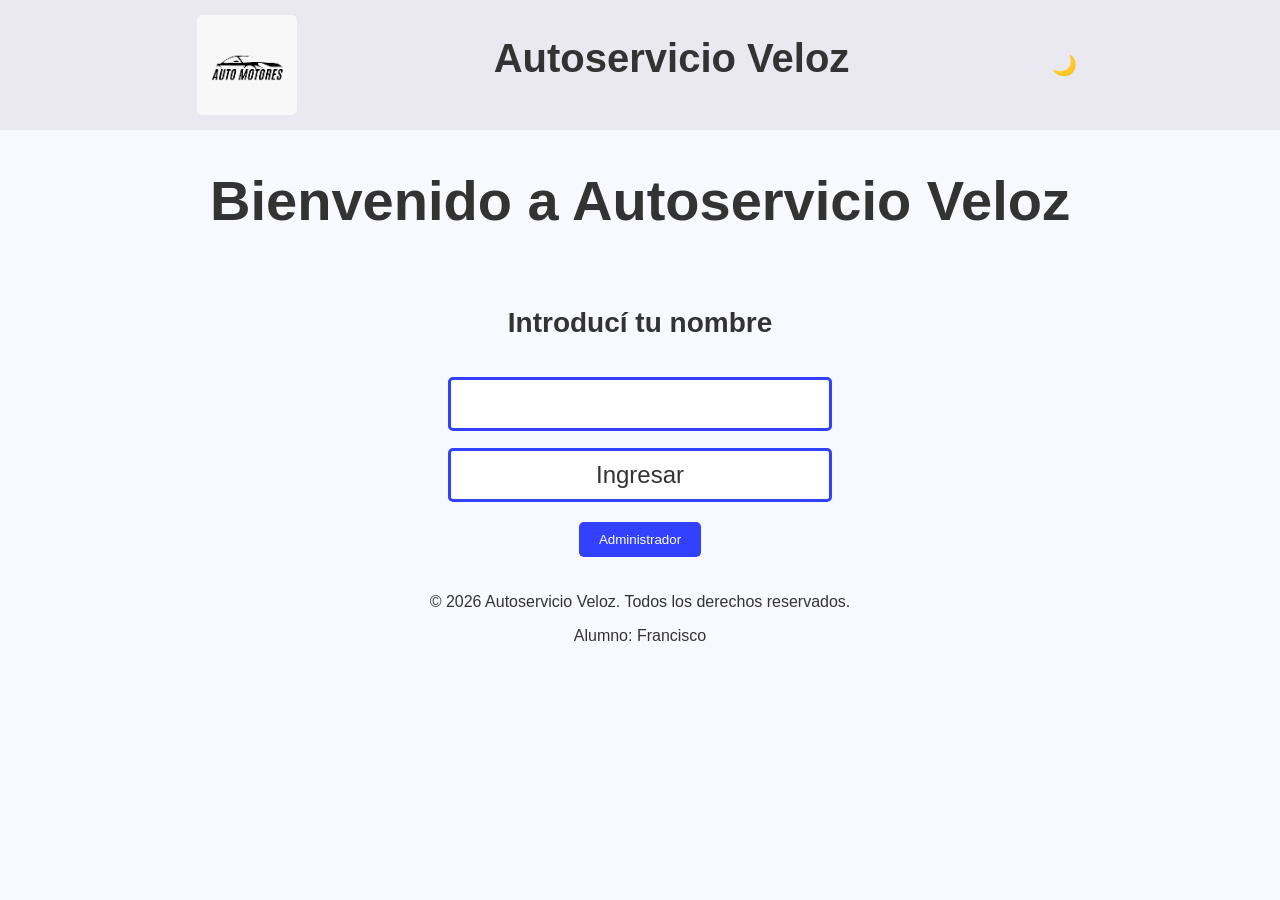
<file: index.html>
<!DOCTYPE html>
<html lang="en">

<head>
    <meta charset="UTF-8">
    <meta name="viewport" content="width=device-width, initial-scale=1.0">
    <title>Autos Odiados</title>
    <link rel="stylesheet" href="css/styles.css">
    <link rel="shortcut icon" href="img/Logo.png" type="image/x-icon">
    <script defer src="js/bienvenida.js"></script>
    <script defer src="js/theme.js"></script>
</head>

<body class="pagina-bienvenida">
    <header class="header-bienvenida">
        <img src="img/Logo.png" class="logo-img" alt="logo auto">
        <h2>Autoservicio Veloz</h2>
        <button id="theme-toggle" style="background: none; border: none; font-size: 20px; cursor: pointer;">🌙</button>
    </header>

    <main class="main-bienvenida">

        <h1>Bienvenido a Autoservicio Veloz
        </h1>

        <h4>Introducí tu nombre</h4>
        <form id="form-bienvenida">
            <input type="text" id="bienvenida-nombre">
            <input class="btn-enviar" type="submit" value="Ingresar">
        </form>
        <div>
            <button id="admin-boton"> Administrador</button>
        </div>
    </main>
    <footer>
        <p>&copy; 2026 Autoservicio Veloz. Todos los derechos reservados.</p>
        <p>Alumno: Francisco </p>
    </footer>
</body>

</html>
</file>
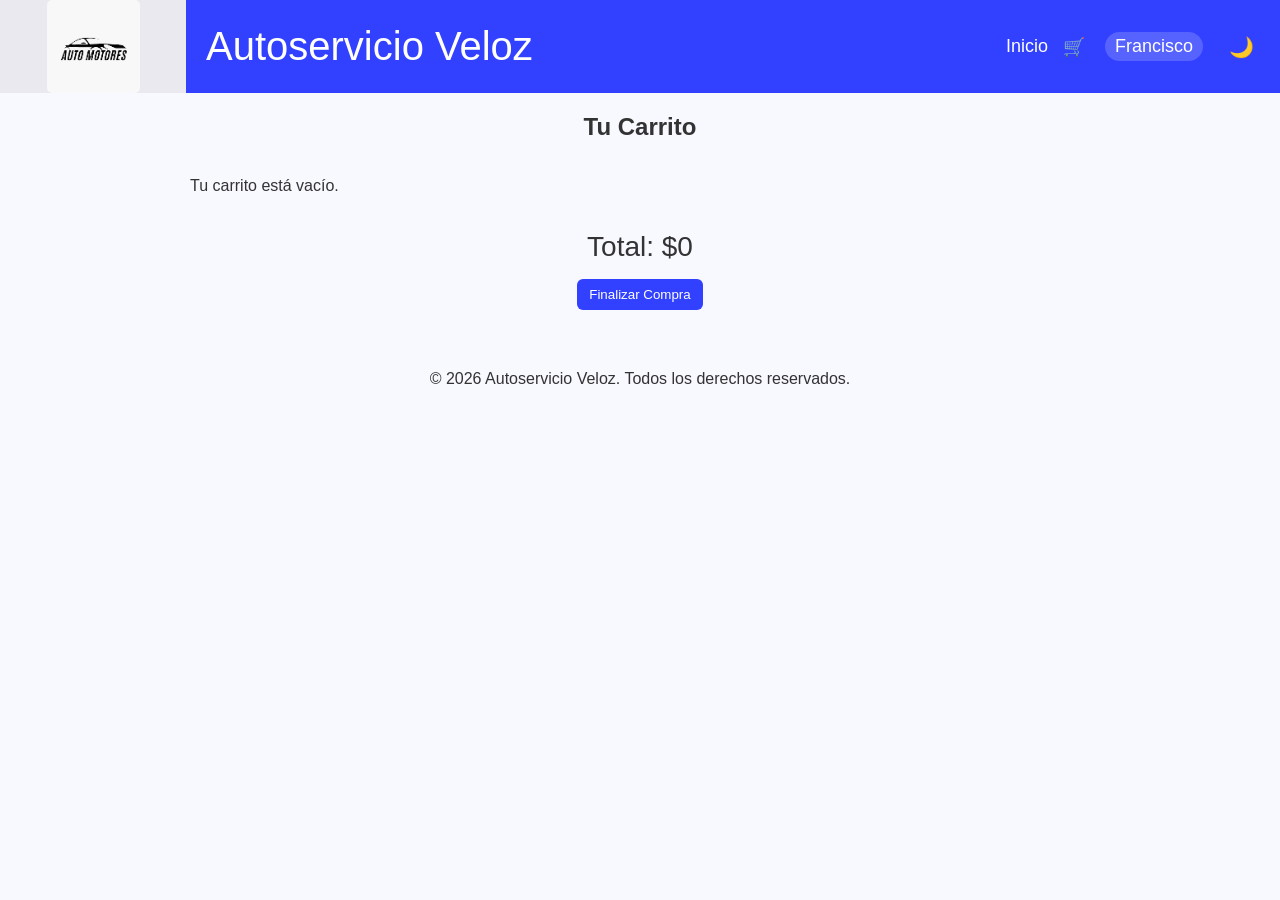
<file: carrito.html>
<!DOCTYPE html>
<html lang="es">

<head>
  <meta charset="UTF-8">
  <meta name="viewport" content="width=device-width, initial-scale=1.0">
  <link rel="stylesheet" href="css/styles.css">
  <link rel="stylesheet" href="css/carrito.css">
  <link rel="shortcut icon" href="img/Logo.png" type="image/x-icon">
  <script defer src="js/carrito.js"></script>
  <script defer src="js/theme.js"></script>
  <title>Tu Carrito - Autoservicio Veloz</title>
</head>

<body>
  <header>
    <div class="logo-container">
      <img src="img/Logo.png" class="logo-img" alt="logo auto">
    </div>
    <nav class="navbar">
      <div class="logo">
        <a href="productos.html" class="mynerve-regular">Autoservicio Veloz</a>
      </div>

      <div class="nav-actions">
        <div class="nav-links">
          <a href="productos.html">Inicio</a>
          <a href="carrito.html">🛒</a>
        </div>
        <div class="navbar-user">Francisco</div>
        <button id="theme-toggle"
          style="background: none; border: none; font-size: 20px; cursor: pointer; color:white;">🌙</button>
      </div>
    </nav>
  </header>

  <h2>Tu Carrito</h2>

  <div class="carrito-container" id="carritoContainer"></div>

  <div class="total-box" id="totalBox">Total: $0</div>

  <button id="btnFinalizar">Finalizar Compra</button>
  <footer>
    <p>&copy; 2026 Autoservicio Veloz. Todos los derechos reservados.</p>
  </footer>

</body>

</html>
</file>
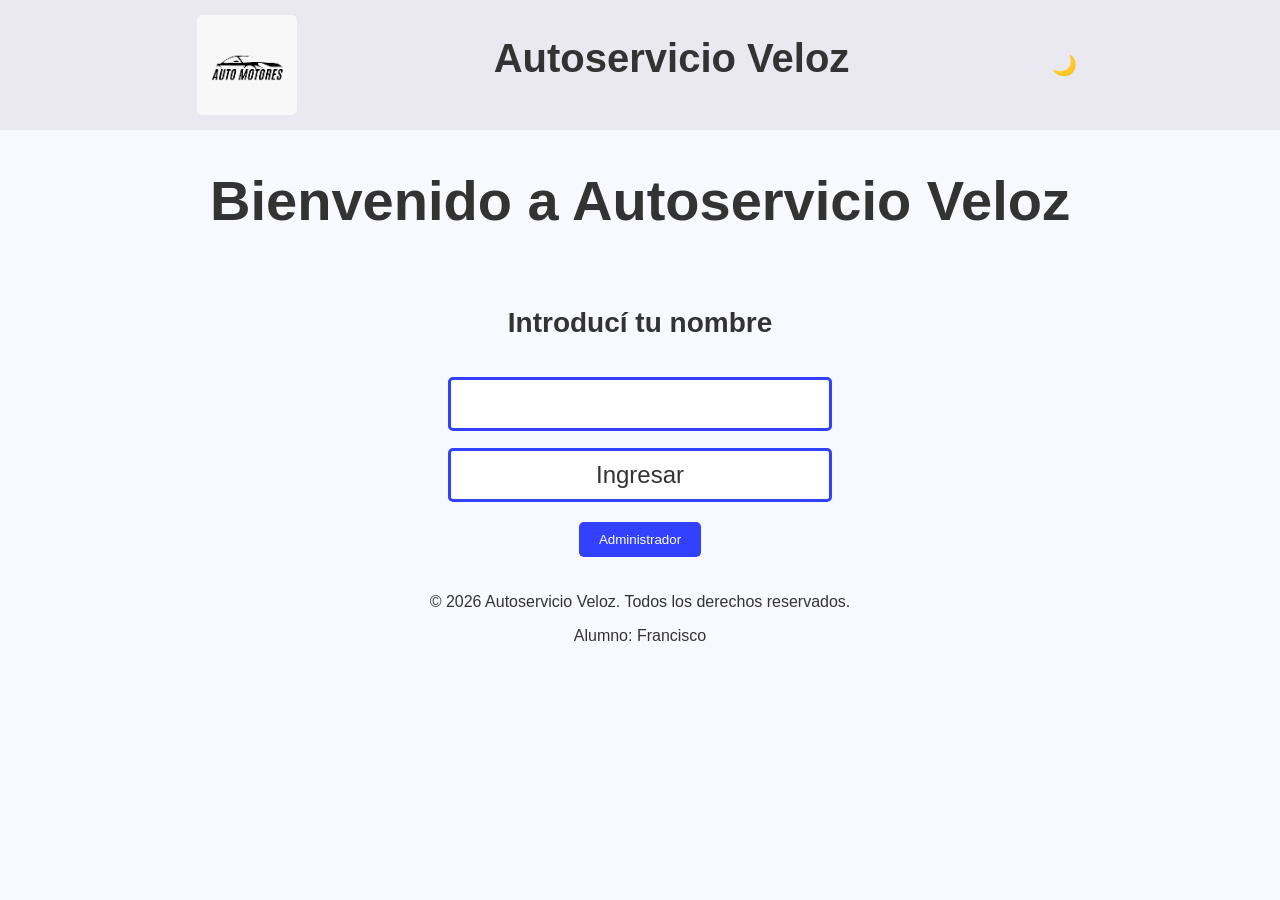
<file: detalle.html>
<!DOCTYPE html>
<html lang="en">

<head>
    <meta charset="UTF-8">
    <meta name="viewport" content="width=device-width, initial-scale=1.0">
    <title>Detalle del Producto - Autoservicio Veloz</title>
    <link rel="stylesheet" href="css/styles.css">
    <link rel="shortcut icon" href="img/Logo.png" type="image/x-icon">
    <script defer src="js/carrito.js"></script>
    <script defer src="js/detalle.js"></script>
    <script defer src="js/theme.js"></script>
    <style>
        .detail-container {
            max-width: 900px;
            margin: 40px auto;
            padding: 20px;
            background-color: var(--card-bg);
            border-radius: 10px;
            box-shadow: 0 4px 15px rgba(0, 0, 0, 0.1);
            display: flex;
            gap: 40px;
            align-items: flex-start;
        }

        .detail-image {
            width: 400px;
            height: auto;
            border-radius: 8px;
            object-fit: cover;
        }

        .detail-info {
            flex: 1;
        }

        .detail-info h1 {
            margin-top: 0;
            font-size: 2.5rem;
        }

        .detail-info .price {
            font-size: 2rem;
            color: var(--accent-blue);
            font-weight: bold;
            margin: 20px 0;
        }

        .detail-info .category {
            font-size: 1.1rem;
            color: #777;
            text-transform: uppercase;
            letter-spacing: 1px;
        }

        .detail-actions {
            margin-top: 30px;
            display: flex;
            align-items: center;
            gap: 20px;
        }

        .back-btn {
            display: inline-block;
            margin-top: 20px;
            color: var(--accent-blue);
            text-decoration: none;
            font-weight: bold;
        }

        @media (max-width: 768px) {
            .detail-container {
                flex-direction: column;
                align-items: center;
                text-align: center;
            }

            .detail-image {
                width: 100%;
                max-width: 400px;
            }
        }
    </style>
</head>

<body>
    <header>
        <div class="logo-container">
            <img src="img/Logo.png" class="logo-img" alt="logo auto">
        </div>
        <nav class="navbar">
            <div class="logo">
                <a href="productos.html" class="mynerve-regular">Autoservicio Veloz</a>
            </div>

            <div class="nav-actions">
                <div class="nav-links">
                    <a href="productos.html">Inicio</a>
                    <a href="carrito.html">🛒</a>
                </div>
                <div id="username-display" class="navbar-user">Francisco</div>
                <button id="theme-toggle"
                    style="background: none; border: none; font-size: 20px; cursor: pointer; color:white;">🌙</button>
            </div>
        </nav>
    </header>

    <main>
        <div id="detalle-producto-container" class="detail-container">
            <!-- Cargando... -->
            <p>Cargando detalles del producto...</p>
        </div>
        <div style="text-align: center;">
            <a href="productos.html" class="back-btn">← Volver a productos</a>
        </div>
    </main>

    <footer>
        <p>&copy; 2026 Autoservicio Veloz. Todos los derechos reservados.</p>
    </footer>
</body>

</html>
</file>
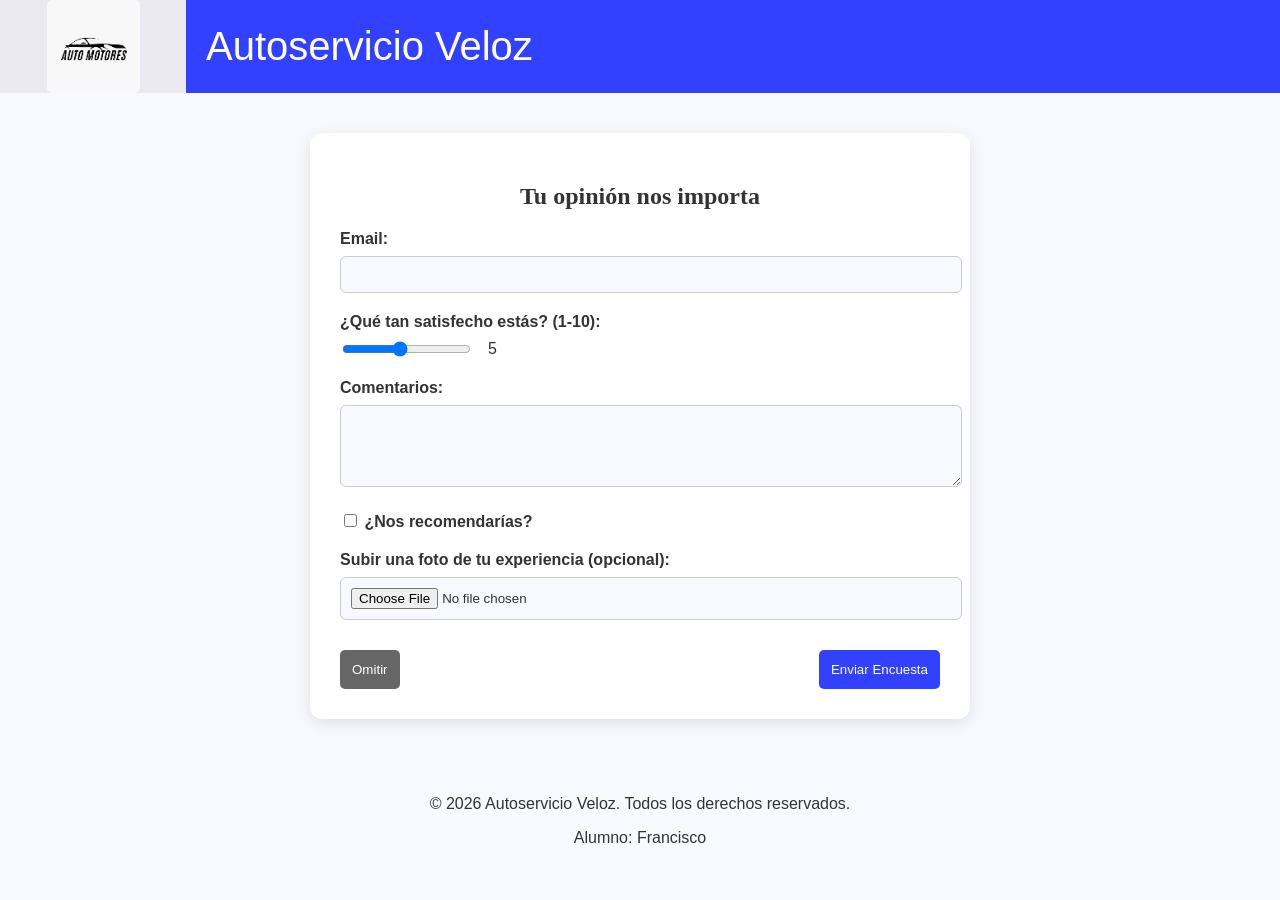
<file: encuesta.html>
<!DOCTYPE html>
<html lang="es">

<head>
    <meta charset="UTF-8">
    <meta name="viewport" content="width=device-width, initial-scale=1.0">
    <title>Encuesta de Satisfacción - Autoservicio Veloz</title>
    <link rel="shortcut icon" href="img/Logo.png" type="image/x-icon">
    <link rel="stylesheet" href="css/styles.css">
    <style>
        .survey-container {
            max-width: 600px;
            margin: 40px auto;
            background: var(--card-bg);
            padding: 30px;
            border-radius: 12px;
            box-shadow: 0 4px 15px rgba(0, 0, 0, 0.1);
            color: var(--text-color);
        }

        .form-group {
            margin-bottom: 20px;
        }

        .form-group label {
            display: block;
            margin-bottom: 8px;
            font-weight: bold;
        }

        input[type="email"],
        textarea,
        input[type="file"] {
            width: 100%;
            padding: 10px;
            border: 1px solid #ccc;
            border-radius: 6px;
            background: var(--bg-color);
            color: var(--text-color);
        }

        .slider-container {
            display: flex;
            align-items: center;
            gap: 15px;
        }

        .btn-group {
            display: flex;
            justify-content: space-between;
            margin-top: 30px;
        }

        #modal {
            display: none;
            position: fixed;
            top: 50%;
            left: 50%;
            transform: translate(-50%, -50%);
            background: var(--card-bg);
            padding: 40px;
            border-radius: 12px;
            box-shadow: 0 0 20px rgba(0, 0, 0, 0.5);
            text-align: center;
            z-index: 1000;
        }
    </style>
</head>

<body>
    <header>
        <div class="logo-container">
            <img src="img/Logo.png" class="logo-img" alt="logo auto">
        </div>
        <nav class="navbar">
            <div class="logo">
                <a href="productos.html" class="mynerve-regular">Autoservicio Veloz</a>
            </div>
        </nav>
    </header>

    <main>
        <div class="survey-container">
            <h2 style="font-family: 'Stardom';">Tu opinión nos importa</h2>
            <form id="surveyForm">
                <div class="form-group">
                    <label for="email">Email:</label>
                    <input type="email" id="email" name="email" required>
                </div>
                <div class="form-group">
                    <label for="rating">¿Qué tan satisfecho estás? (1-10):</label>
                    <div class="slider-container">
                        <input type="range" id="rating" name="rating" min="1" max="10" value="5">
                        <span id="ratingVal">5</span>
                    </div>
                </div>
                <div class="form-group">
                    <label for="comment">Comentarios:</label>
                    <textarea id="comment" name="comment" rows="4"></textarea>
                </div>
                <div class="form-group">
                    <label>
                        <input type="checkbox" id="recommend" name="recommend"> ¿Nos recomendarías?
                    </label>
                </div>
                <div class="form-group">
                    <label for="image">Subir una foto de tu experiencia (opcional):</label>
                    <input type="file" id="image" name="image" accept="image/*">
                </div>
                <div class="btn-group">
                    <button type="button" class="orange-btn" id="skipBtn" style="background: #666;">Omitir</button>
                    <button type="submit" class="orange-btn">Enviar Encuesta</button>
                </div>
            </form>
        </div>
    </main>

    <div id="modal">
        <h3>¡Muchas gracias!</h3>
        <p>Tu opinión nos ayuda a mejorar cada día.</p>
        <button class="orange-btn" onclick="window.location.href='productos.html'">Volver al inicio</button>
    </div>

    <footer>
        <p>&copy; 2026 Autoservicio Veloz. Todos los derechos reservados.</p>
        <p>Alumno: Francisco</p>
    </footer>

    <script>
        const rating = document.getElementById('rating');
        const ratingVal = document.getElementById('ratingVal');
        rating.oninput = () => ratingVal.innerText = rating.value;

        document.getElementById('surveyForm').onsubmit = async (e) => {
            e.preventDefault();
            const formData = new FormData(e.target);
            formData.set('recommend', document.getElementById('recommend').checked);

            try {
                const response = await fetch('http://localhost:3000/api/surveys', {
                    method: 'POST',
                    body: formData
                });
                if (response.ok) {
                    document.getElementById('modal').style.display = 'block';
                } else {
                    const errorData = await response.json();
                    alert(errorData.message || 'Error al enviar la encuesta');
                }
            } catch (error) {
                alert('No se pudo conectar con el servidor');
            }
        };

        document.getElementById('skipBtn').onclick = () => {
            window.location.href = 'productos.html';
        };
    </script>
</body>

</html>
</file>
<file: css/styles.css>
@import url('https://api.fontshare.com/v2/css?f[]=stardom@400,500,600,700&f[]=alpino@300,400,500,600,700&display=swap');

:root {
  --bg-color: ghostwhite;
  --text-color: #333;
  --header-bg: #3240ff;
  --header-text: white;
  --card-bg: white;
  --card-text: #333;
  --logo-container-bg: #1111;
  --accent-blue: #3240ff;
  --search-bg: white;
}

.dark-theme {
  --bg-color: #121212;
  --text-color: #e0e0e0;
  --header-bg: #1f1f1f;
  --header-text: #ffffff;
  --card-bg: #1e1e1e;
  --card-text: #e0e0e0;
  --logo-container-bg: #2d2d2d;
  --accent-blue: #5c67ff;
  --search-bg: #333333;
}

body {
  margin: 0;
  padding: 0;
  box-sizing: border-box;
  background-color: var(--bg-color);
  color: var(--text-color);
  font-family: 'Alpino', sans-serif;
  transition: background-color 0.3s, color 0.3s;
}

h1,
h2,
h3 {
  font-family: 'Stardom', sans-serif;
  color: var(--text-color);
}

h2 {
  text-align: center;
  margin-top: 20px;
}

footer {
  text-align: center;
  color: var(--text-color);
  padding: 20px 0;
}

input,
button {
  font-family: inherit;
}

header {
  display: flex;
}

.header-bienvenida {
  display: flex;
  align-items: center;
  height: 130px;
  justify-content: space-evenly;
  background-color: var(--logo-container-bg);
  width: 100%;
}

.header-bienvenida h2 {
  font-size: 40px;
  color: var(--text-color);
}

.header-bienvenida img {
  width: 100px;
}

.pagina-bienvenida {
  background-color: var(--bg-color);
  color: var(--text-color);
}

.main-bienvenida {
  display: flex;
  flex-direction: column;
  align-items: center;
  font-size: 28px;
}

#form-bienvenida {
  display: flex;
  flex-direction: column;
  height: 125px;
  justify-content: space-between;
  width: 30%;
}

#form-bienvenida input {
  padding: 10px;
  font-size: 24px;
  border-radius: 5px;
  border: 3px solid var(--accent-blue);
  background-color: var(--card-bg);
  color: var(--text-color);
}

#admin-boton {
  background-color: var(--accent-blue);
  color: white;
  padding: 10px 20px;
  border-radius: 5px;
  cursor: pointer;
  border: none;
  margin-top: 20px;
}




/*==============================
    Pagina productos
===============================*/

#products-welcome {
  display: flex;
  flex-direction: column;
  align-items: center;
}

#saludo-usuario {
  margin: 0;
}

nav {
  width: 85%;
  background-color: var(--header-bg);
  color: var(--header-text);
  display: flex;
  justify-content: space-between;
  align-items: center;
  padding: 10px 20px;
}

.logo {
  font-size: 1.5rem;
}

.logo-container {
  width: 15%;
  background-color: var(--logo-container-bg);
  display: flex;
  justify-content: center;
}

.logo-img {
  width: 50%;
  border-radius: 5px;
}

.logo>a {
  text-decoration: none;
  color: var(--header-text);
  font-size: 40px;
}

.search-bar {
  padding: 8px;
  border-radius: 4px;
  border: none;
  width: 250px;
  background-color: var(--search-bg);
  color: var(--text-color);
}

.nav-actions {
  display: flex;
  align-items: center;
  gap: 20px;
}

.nav-links {
  display: flex;
  align-items: center;
  gap: 15px;
}

.nav-links a {
  text-decoration: none;
  color: var(--header-text);
  font-size: 18px;
}

.cart {
  font-size: 1rem;
}

/* Product Section */
.products-section {
  padding: 20px;
}

.product-grid {
  display: flex;
  justify-content: center;
  gap: 20px;
  flex-wrap: wrap;
}

.product-card {
  border: 1px solid #ccc;
  padding: 10px;
  text-align: center;
  width: 200px;
  border-radius: 5px;
  display: flex;
  flex-direction: column;
  align-items: center;
  justify-content: space-between;
  background-color: var(--card-bg);
  color: var(--card-text);
  box-shadow: 0 4px 8px 0 rgba(0, 0, 0, 0.2), 0 6px 20px 0 rgba(0, 0, 0, 0.19);
  border-radius: 5px;
  border: 4px solid transparent;
}

.product-card:hover {
  border: 4px solid;
  cursor: pointer;
}

.product-card img {
  width: 130px;
  border-radius: 5px;
  height: 115px;
}

.product-card h3 {
  font-size: 1.2rem;
  margin: 10px 0;
}

.product-card p {
  font-size: 1rem;
  color: var(--card-text);
}

.product-card button,
.orange-btn {
  background-color: var(--accent-blue);
  color: white;
  padding: 10px;
  border-radius: 5px;
  cursor: pointer;
  border: 2px solid transparent;
}

.product-card button:hover {
  background-color: var(--bg-color);
  color: var(--accent-blue);
  border: 2px solid var(--accent-blue);
}

/* Cart Section */
.cart-section {
  padding: 20px;
  background-color: #f8f9fa;
  border-top: 1px solid #ccc;

}

#cart-items {
  padding: 10px 0;
  list-style-type: none;
}

.cart-buttons {
  display: flex;
  justify-content: space-between;
}

.item-name,
.info-carrito {
  font-size: 20px;
}

.delete-button {
  background-color: blue;
  color: white;
  border: none;
  padding: 10px 10px;
  cursor: pointer;
  border-radius: 5px;
}

.hidden {
  display: none;
}

.visible {
  display: block;
}

.item-block {
  display: flex;
  justify-content: space-between;
  align-items: center;
  width: 40%;
  margin: 0 auto;
}

.cart-total {
  font-size: 1.2rem;
  text-align: right;
}

.logo {
  display: flex;
  align-items: center;
  gap: 12px;
  flex-wrap: wrap;
}

.navbar-user {
  background: rgba(255, 255, 255, 0.18);
  padding: 4px 10px;
  border-radius: 999px;
  font-size: 18px;
}

.category-filters {
  display: flex;
  justify-content: center;
  gap: 10px;
  flex-wrap: wrap;
  margin-bottom: 20px;
}

.category-btn {
  border: 1px solid var(--accent-blue);
  background: var(--card-bg);
  color: var(--accent-blue);
  border-radius: 999px;
  padding: 8px 14px;
  cursor: pointer;
}

.category-btn.active {
  background: var(--accent-blue);
  color: white;
}

.qty-row {
  display: flex;
  align-items: center;
  gap: 8px;
  margin-bottom: 10px;
}

.quantity-input {
  width: 55px;
  padding: 4px;
}

.product-category {
  margin-top: 0;
  color: #666;
}

.product-info {
  display: flex;
  justify-content: space-between;
  align-items: center;
  gap: 6px;
  margin: 10px 0;
}

.product-info h3 {
  margin: 0;
}

.product-info a,
.product-info a:visited {
  display: inline-flex;
  align-items: center;
  justify-content: center;
  font-size: 24px;
  font-weight: bold;
  cursor: pointer;
  background-color: var(--accent-blue);
  color: white;


  padding: 4px;
  text-decoration: none;
  border-radius: 5px;
  height: 20px;
  /* Altura fija para evitar el estiramiento */
  width: 20px;
  /* Ancho fijo para hacerlo cuadrado/circular */
  line-height: 1;
}

.pagination-container {
  display: flex;
  justify-content: center;
  gap: 10px;
  margin-top: 30px;
  margin-bottom: 20px;
}

.page-btn {
  width: 40px;
  height: 40px;
  border: 1px solid var(--accent-blue);
  background: var(--card-bg);
  color: var(--accent-blue);
  border-radius: 5px;
  cursor: pointer;
  font-weight: bold;
  transition: all 0.3s;
}

.page-btn.active {
  background: var(--accent-blue);
  color: white;
}

.page-btn:hover:not(.active) {
  background: var(--bg-color);
}
</file>
<file: css/carrito.css>
.carrito-container {
  max-width: 900px;
  margin: 20px auto;
  display: flex;
  flex-direction: column;
  gap: 14px;
}

.cart-item-card {
  display: flex;
  gap: 14px;
  align-items: center;
  border: 1px solid #ddd;
  border-radius: 10px;
  padding: 10px;
  background: var(--card-bg);
  color: var(--card-text);
}

.cart-item-image {
  width: 100px;
  height: 80px;
  object-fit: cover;
  border-radius: 8px;
}

.qty-controls {
  display: flex;
  gap: 8px;
  align-items: center;
}

.qty-controls button,
#btnFinalizar {
  background-color: var(--accent-blue);
  color: #fff;
  border: none;
  padding: 8px 12px;
  border-radius: 6px;
  cursor: pointer;
}

.total-box {
  text-align: center;
  font-size: 28px;
  margin: 16px 0;
}

#btnFinalizar {
  display: block;
  margin: 0 auto 24px;
}
</file>
